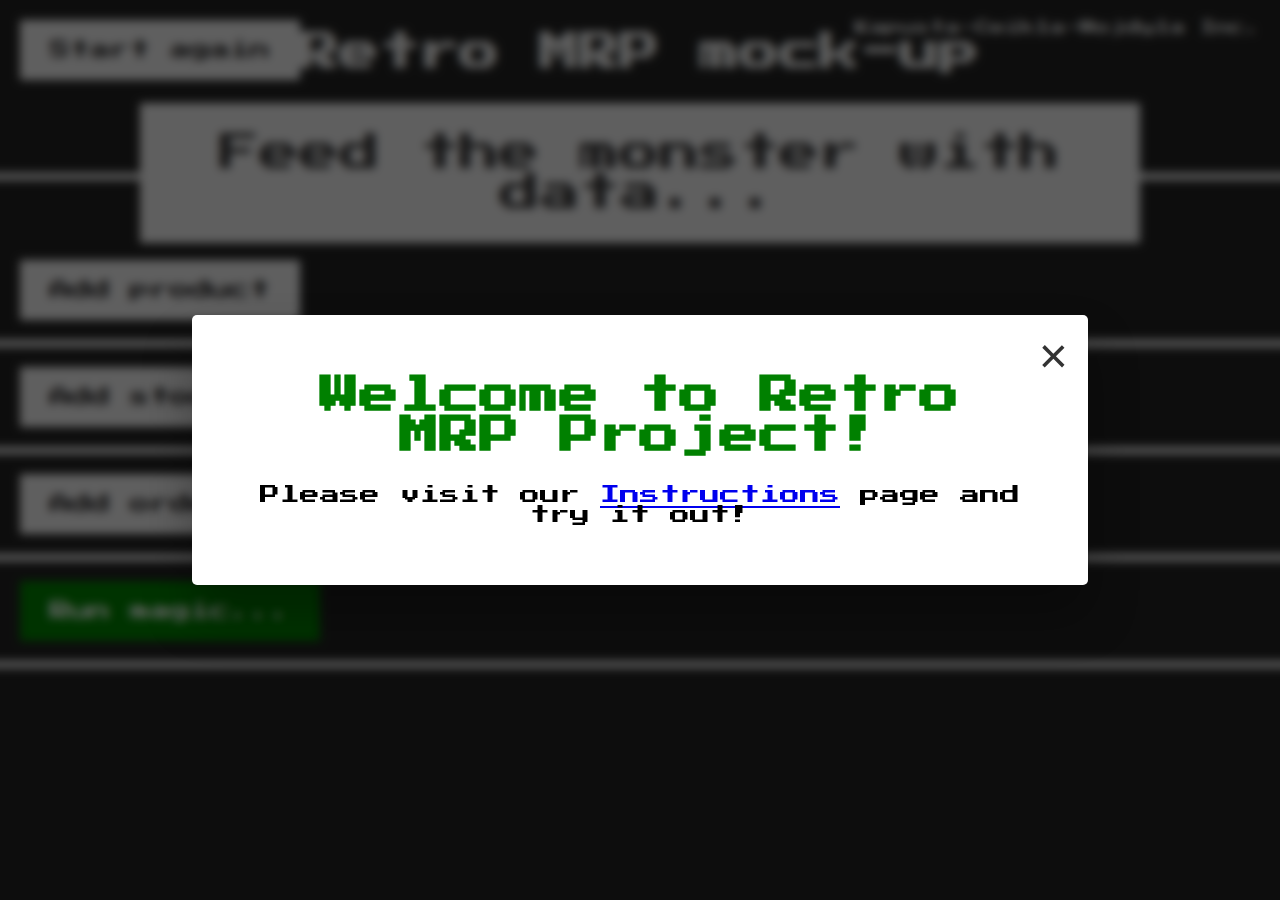
<file: index.html>
<!DOCTYPE html>
<html lang="en">
  <head>
    <meta charset="UTF-8" />
    <meta name="viewport" content="width=device-width, initial-scale=1.0" />
    <meta http-equiv="X-UA-Compatible" content="ie=edge" />
    <link rel="stylesheet" href="style.css" />
    <title>Retro MRP</title>
  </head>
  <body>
    <header>
      <h1 id="title">Retro MRP mock-up</h1>
      <p class="between">Kapusta-Cwikla-Wojdyla Inc.</p>
      <button class="btn again">Start again</button>
      <div class="titleblock">Feed the monster with data...</div>
    </header>
    <main>
      <section class="input-top">
        <button class="btn section-btn" id="add-product-btn">Add product</button>
        <button class="btn section-btn save-btn" id="save-product-btn">Save product</button>
        <div class="input-product" id = "product-input"></div>
        <div class="description" id="product-structure"></div>
      </section>
      <section class="input">
        <button class="btn section-btn" id="add-stock-btn" onclick="addStock()">Add stock</button>
        <button class="btn section-btn save-btn" id="save-stock-btn" onclick="saveStock()">Save stock</button>
        <div class="input-stock" id="input-stock"></div>
      </section>
      <section class="input">
        <button class="btn section-btn" id="add-order-btn" onclick="addOrder()">Add order</button>
        <button class="btn section-btn save-btn" id="save-order-btn" onclick="saveOrder()">Save order</button>
        <div class="input-section-order" id="input-order"></div>
      </section>
      <section class="input">
        <button class="btn magic-btn" id="calculations" onclick="createPlan()">Run magic...</button>
        <div class="output-section output-bottom" id="calculation-results"></div>
      </section>
      <section>
        <div class="modal">
          <button class="close-modal">&times;</button>
          <h1 class = "text-OK">Welcome to Retro MRP Project!</h1>
          <p class = "text-modal">Please visit our <a href="./instructions.html" target="_blank">Instructions</a> page and try it out!</p>
        </div>
        <div class="overlay"></div>
      </section>
    </main>
    <script src="frontScript.js"></script>
    <script src="createPlanScript.js"></script>
    <script src="modalScript.js"></script>
  </body>
</html>
</file>
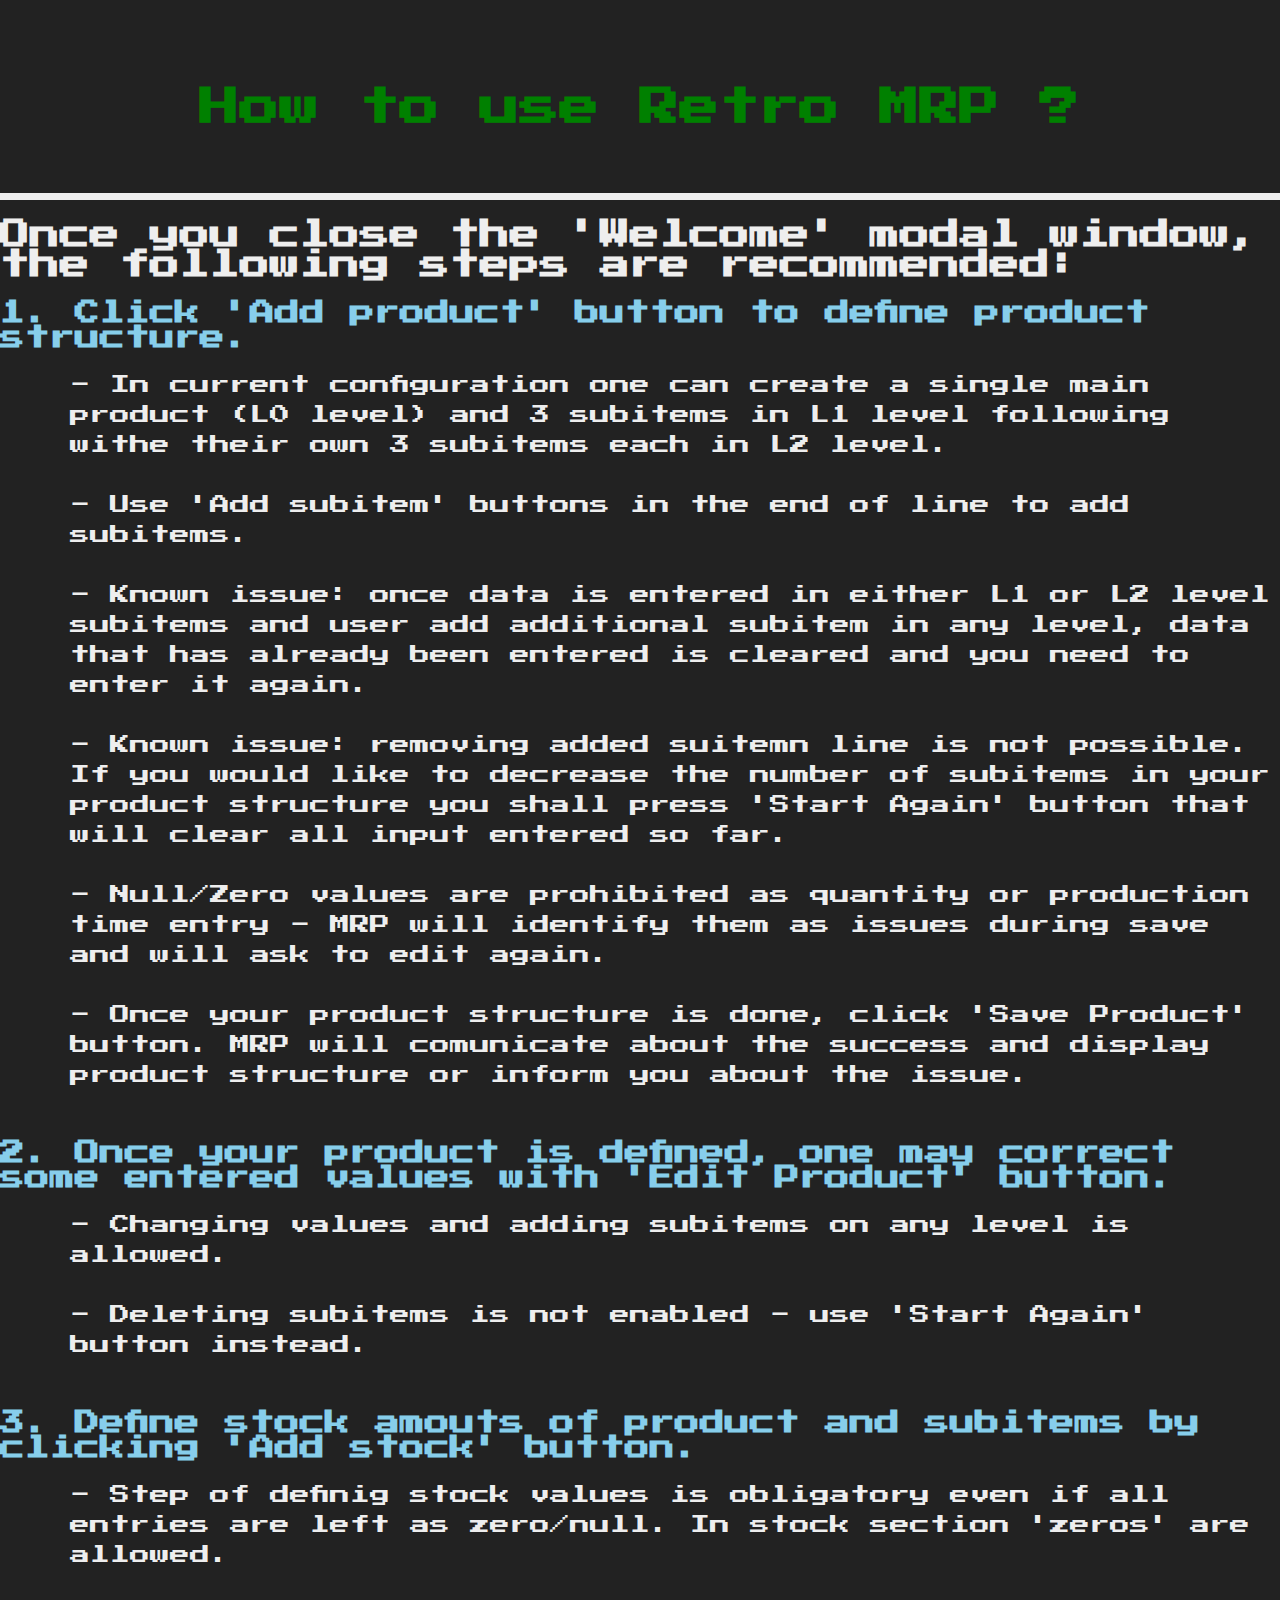
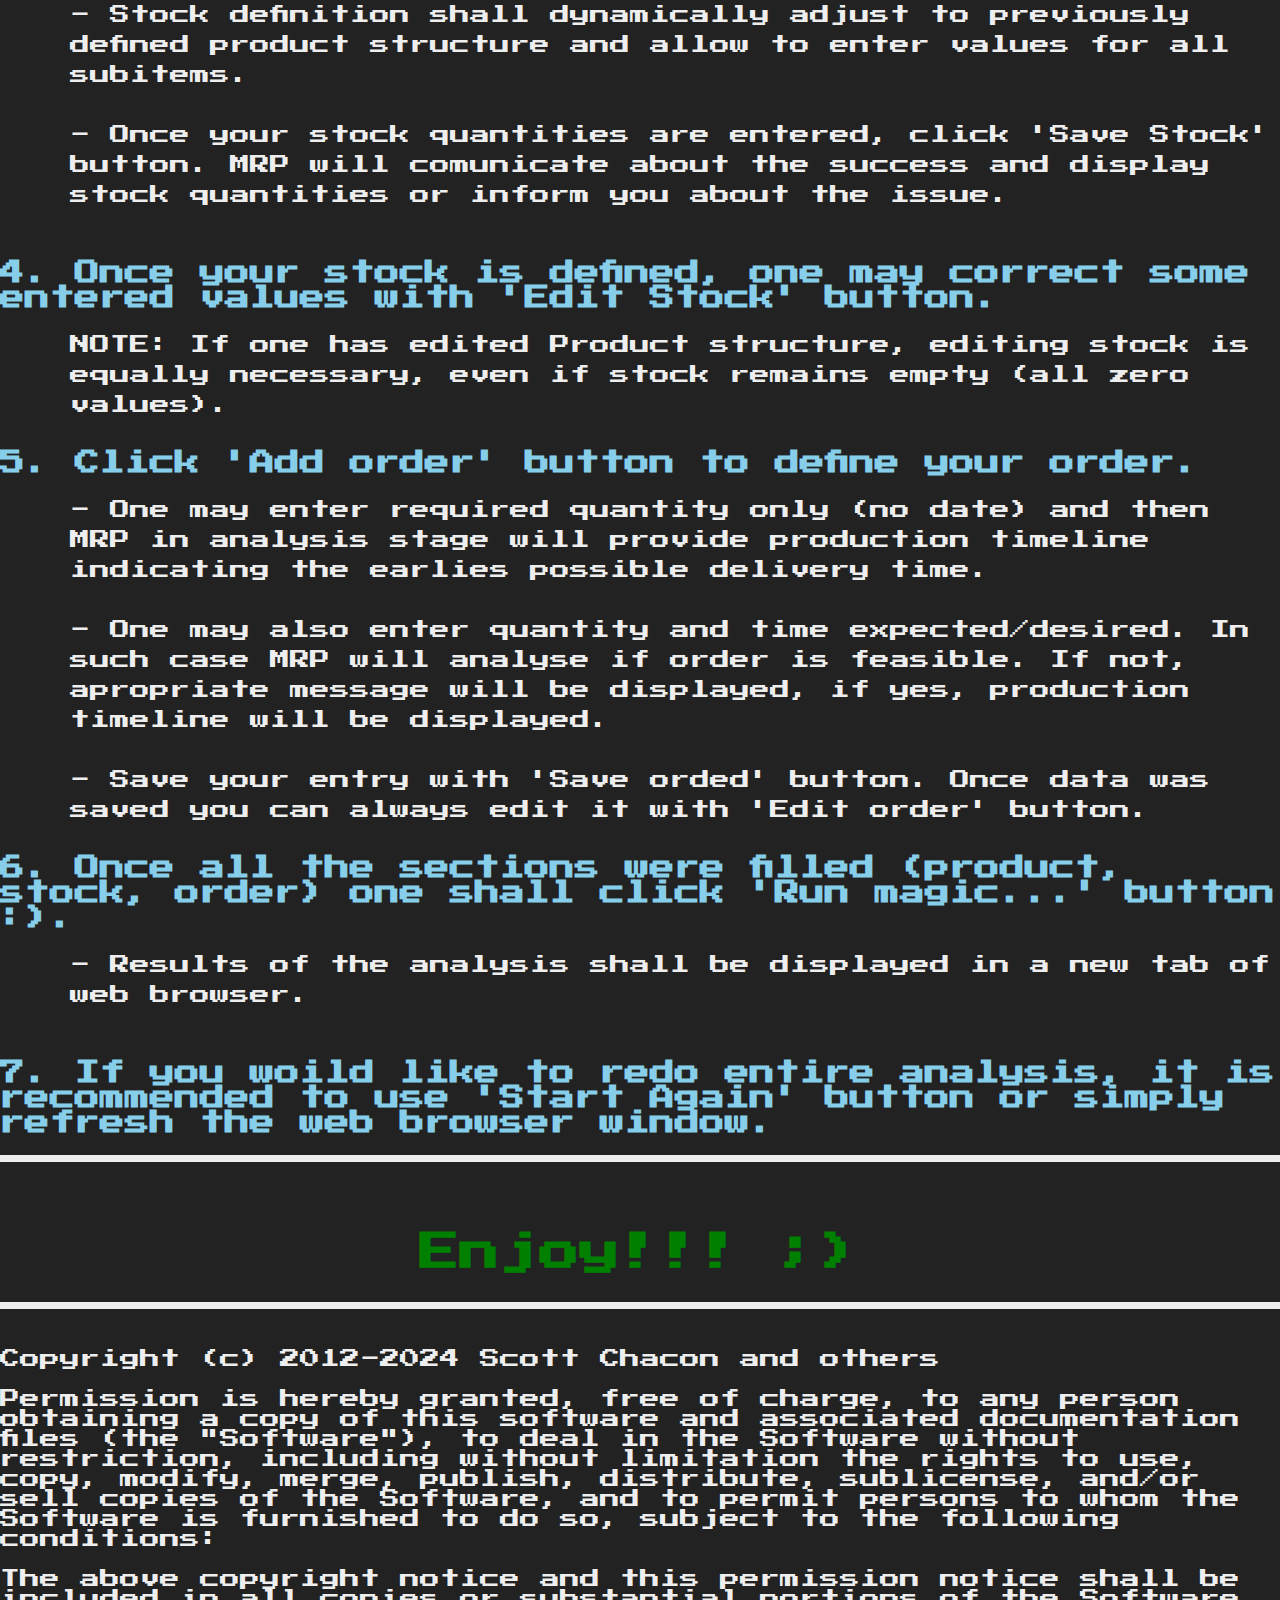
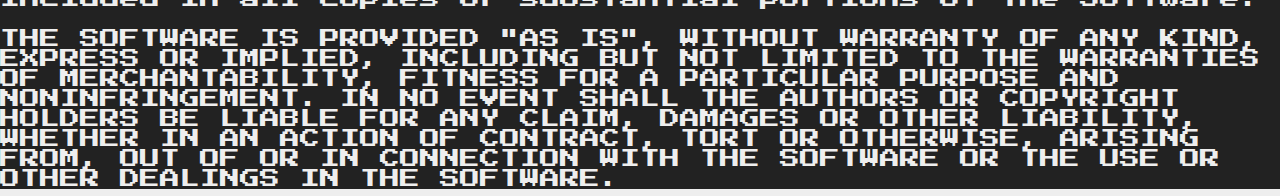
<file: instructions.html>
<!DOCTYPE html>
<html lang="en">
  <head>
    <meta charset="UTF-8" />
    <meta name="viewport" content="width=device-width, initial-scale=1.0" />
    <meta http-equiv="X-UA-Compatible" content="ie=edge" />
    <link rel="stylesheet" href="style.css" />
    <title>Instructions</title>
  </head>
  <body>
    <header class="input">
      <h1 class="text-OK">How to use Retro MRP ?</h1>
    </header>
    <main>
      <section class = "input">
      <h2>Once you close the 'Welcome' modal window, the following steps are recommended:</h2><br>
      <h3 class="text-primary">1. Click 'Add product' button to define product structure.</h3><br>
        <p class="list-inst">- In current configuration one can create a single main product (L0 level) and 3 subitems in L1 level following withe their own 3 subitems each in L2 level.</p>
        <p class="list-inst">- Use 'Add subitem' buttons in the end of line to add subitems.</p>
        <p class="list-inst">- Known issue: once data is entered in either L1 or L2 level subitems and user add additional subitem in any level, data that has already been entered is cleared and you need to enter it again.</P>
        <P class="list-inst">- Known issue: removing added suitemn line is not possible. If you would like to decrease the number of subitems in your product structure you shall press 'Start Again' button that will clear all input entered so far.</P>
        <p class="list-inst">- Null/Zero values are prohibited as quantity or production time entry - MRP will identify them as issues during save and will ask to edit again.</p>
        <p class="list-inst">- Once your product structure is done, click 'Save Product' button. MRP will comunicate about the success and display product structure or inform you about the issue.</p><br>
      <h3 class="text-primary">2. Once your product is defined, one may correct some entered values with 'Edit Product' button.</h3><br>
        <p class="list-inst">- Changing values and adding subitems on any level is allowed.</p>
        <p class="list-inst">- Deleting subitems is not enabled - use 'Start Again' button instead.</p><br>
      <h3 class="text-primary">3. Define stock amouts of product and subitems by clicking 'Add stock' button.</h3><br>
        <p class="list-inst">- Step of definig stock values is obligatory even if all entries are left as zero/null. In stock section 'zeros' are allowed.</p>
        <p class="list-inst">- Stock definition shall dynamically adjust to previously defined product structure and allow to enter values for all subitems.</p>
        <p class="list-inst">- Once your stock quantities are entered, click 'Save Stock' button. MRP will comunicate about the success and display stock quantities or inform you about the issue.</p><br>
      <h3 class="text-primary">4. Once your stock is defined, one may correct some entered values with 'Edit Stock' button.</h3><br>
        <p class="list-inst">NOTE: If one has edited Product structure, editing stock is equally necessary, even if stock remains empty (all zero values).</p>
      <h3 class="text-primary">5. Click 'Add order' button to define your order.</h3><br>
        <p class="list-inst">- One may enter required quantity only (no date) and then MRP in analysis stage will provide production timeline indicating the earlies possible delivery time.</p>
        <p class="list-inst">- One may also enter quantity and time expected/desired. In such case MRP will analyse if order is feasible. If not, apropriate message will be displayed, if yes, production timeline will be displayed.</p>
        <p class="list-inst">- Save your entry with 'Save orded' button. Once data was saved you can always edit it with 'Edit order' button.</p>
      <h3 class="text-primary">6. Once all the sections were filled (product, stock, order) one shall click 'Run magic...' button :).</h3><br>
        <p class="list-inst">- Results of the analysis shall be displayed in a new tab of web browser.</p><br>
      <h3 class="text-primary">7. If you woild like to redo entire analysis, it is recommended to use 'Start Again' button or simply refresh the web browser window.</h3><br>
      </section>
      <section class = "input instr">
        <h1 class="text-OK"> Enjoy!!! ;)</h1>
      </section>
      <section class="input">
        <p>Copyright (c) 2012-2024 Scott Chacon and others</p><br>

        <p>Permission is hereby granted, free of charge, to any person obtaining
          a copy of this software and associated documentation files (the
          "Software"), to deal in the Software without restriction, including
          without limitation the rights to use, copy, modify, merge, publish,
          distribute, sublicense, and/or sell copies of the Software, and to
          permit persons to whom the Software is furnished to do so, subject to
          the following conditions:</p>
        <br>
          <p>The above copyright notice and this permission notice shall be
          included in all copies or substantial portions of the Software.</p>
          <br>
          <p>THE SOFTWARE IS PROVIDED "AS IS", WITHOUT WARRANTY OF ANY KIND,
          EXPRESS OR IMPLIED, INCLUDING BUT NOT LIMITED TO THE WARRANTIES OF
          MERCHANTABILITY, FITNESS FOR A PARTICULAR PURPOSE AND
          NONINFRINGEMENT. IN NO EVENT SHALL THE AUTHORS OR COPYRIGHT HOLDERS BE
          LIABLE FOR ANY CLAIM, DAMAGES OR OTHER LIABILITY, WHETHER IN AN ACTION
          OF CONTRACT, TORT OR OTHERWISE, ARISING FROM, OUT OF OR IN CONNECTION
          WITH THE SOFTWARE OR THE USE OR OTHER DEALINGS IN THE SOFTWARE.</p>
      </section>
    </main>
    <script src="frontScript.js"></script>
    <script src="createPlanScript.js"></script>
  </body>
</html>
</file>
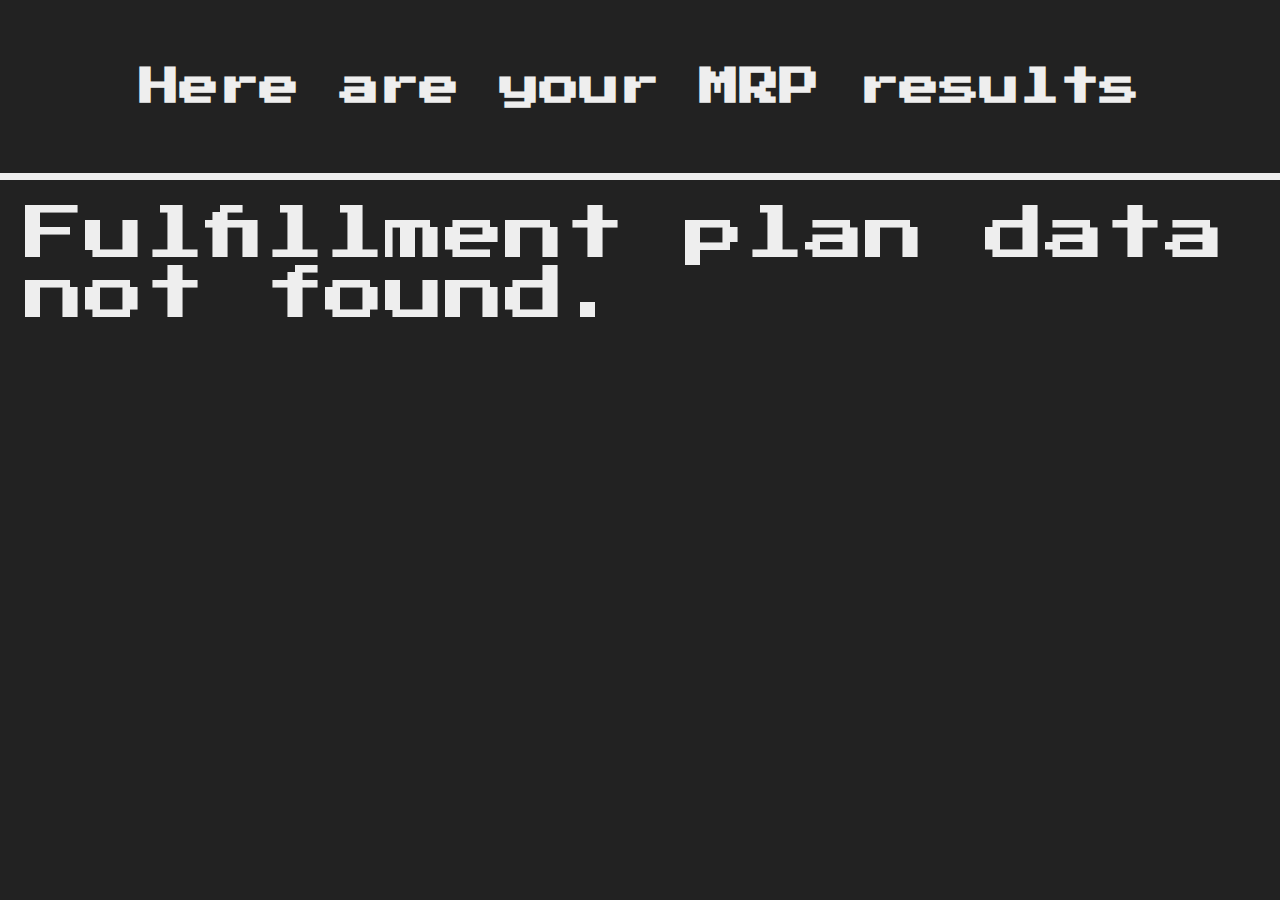
<file: result.html>
<!DOCTYPE html>
<html lang="en">
  <head>
    <meta charset="UTF-8" />
    <meta name="viewport" content="width=device-width, initial-scale=1.0" />
    <meta http-equiv="X-UA-Compatible" content="ie=edge" />
    <link rel="stylesheet" href="style.css" />
    <title>Retro MRP</title>
  </head>
  <body>
    <header>
        <h1>Here are your MRP results</h1>
    </header>
    <div id="fulfillmentPlan">
  </div>
<script src="resultScript.js">
</script>

  </html>
</file>
<file: style.css>
@import url('https://fonts.googleapis.com/css?family=Press+Start+2P&display=swap');

* {
  margin: 0;
  padding: 0;
  box-sizing: inherit;
}

html {
  font-size: 62.5%;
  box-sizing: border-box;
}

body {
  font-family: 'Press Start 2P', sans-serif;
  color: #eee;
  background-color: #222;
  /* background-color: #60b347; */
}

/* LAYOUT */
header {
  position: relative;
  height: 20vh;
  border-bottom: 7px solid #eee;
  display: flex;
  align-items: center;
  justify-content: space-around;
}

.input-top {
  border-bottom: 7px solid #eee;
  margin-top: 8rem;
}

.input {
  border-bottom: 7px solid #eee;
  margin-top: 2rem;
}

.instr {
  border-bottom: 7px solid #eee;
  margin-top: 4rem;
  display: flex;
  align-items: center;
  justify-content: space-around;
  margin-bottom: 4rem;
  line-height: 10rem;
}

.input-section-content-L0 {
  margin-top: 4rem;
  visibility: visible;
  align-items: center;
  justify-content: space-around;
  display: flex;
}

.input-section-content-L1 {
  margin-top: 2rem;
  align-items: center;
  justify-content: space-around;
  display: flex;
}

.input-section-content-L2 {
  margin-top: 2rem;
  align-items: center;
  justify-content: space-around;
  display: flex;
}

.input-stock-L0 {
  margin-top: 4rem;
  margin-left: 10vw;
  margin-right: 10vw;
  align-items: center;
  justify-content: space-between;
  display: flex;
}

.input-stock-L1 {
  margin-top: 2rem;
  margin-left: 10vw;
  margin-right: 10vw;
  align-items: center;
  justify-content: space-between;
  display: flex;
}

.input-stock-L2 {
  margin-top: 2rem;
  margin-left: 10vw;
  margin-right: 10vw;
  align-items: center;
  justify-content: space-between;
  display: flex;
}

.listing {
  margin-left: 4rem;
  line-height: 4rem;
}

.input-section-order {
  margin-top: 2rem;
  align-items: center;
  justify-content: space-around;
  display: flex;
}

.output-bottom {
  margin-bottom: 2rem; 
}

.input-product {
  margin-bottom: 2rem; 
}

.input-stock {
  margin-bottom: 2rem; 
}

.input-order {
  margin-bottom: 2rem; 
}
/* Three above can be merged into 1 */

.description {
  line-height: 3rem;
  margin-left: 5rem;
}

main {
  font-size: 2rem;
  color: #eee;
}

/* ELEMENTS STYLE */
#title {
  text-align: center;
  position: absolute;
  width: 100%;
  top: 30%;
  left: 50%;
  transform: translate(-50%, -50%);
}

h1 {
  font-size: 4rem;
}

h2 {
  font-size: 3rem;
}

h3 {
  font-size: 2.5rem;
}

.list-L0 {
  margin-left: 2rem;
  font-size: 2.5rem;
}

.list-L1 {
  margin-left: 7rem;
  font-size: 2rem;
}

.list-L2 {
  margin-left: 12rem;
  font-size: 1.5rem;
}

.list-inst {
  margin-left: 7rem;
  font-size: 2rem;
  line-height: 3rem;
  list-style-type: square;
  margin-bottom: 3rem;
}

.titleblock {
  background: #eee;
  color: #333;
  font-size: 4rem;
  width: 100rem;
  padding: 3rem 0rem;
  text-align: center;
  position: absolute;
  bottom: 0;
  left: 50%;
  transform: translate(-50%, 50%);
}

.between {
  font-size: 1.5rem;
  position: absolute;
  top: 2rem;
  right: 2rem;
}

.again {
  position: absolute;
  top: 2rem;
  left: 2rem;
}

.product_L0 {
  background: none;
  border: 4px solid #eee;
  font-family: inherit;
  color: inherit;
  font-size: 2rem;
  padding: 2.5rem;
  width: 25rem;
  text-align: center;
  display: block;
  margin-bottom: 3rem;
}

.btn {
  border: none;
  background-color: #eee;
  color: #222;
  font-size: 2rem;
  font-family: inherit;
  padding: 2rem 3rem;
  cursor: pointer;
}

.section-btn {
  margin-left: 2rem;
}

.magic-btn {
  margin-left: 2rem;
  background-color: green;
  color: white;
}

.save-btn {
  visibility: hidden;
}

.btn:hover {
  background-color: #ccc;
}

.message {
  margin-top: 8rem;
  height: 3rem;
}

.text-OK {
  color: green;
}

.text-error {
  color: red;
}

.text-warning {
  color: orange;
}

.text-primary {
  color: skyblue;
}

table {
  padding-top: 3rem;
  margin-left: auto;
  margin-right: auto;
  margin-top: 2rem;
  margin-bottom: 2rem;
}
td{
  background: rgb(98, 90, 110);
  border: 2px solid #eee;
  font-family: inherit;
  color: inherit;
  height: 5rem;
  font-size: 3rem;
  text-align: center;
  padding: 1rem;
}
th{
  background-color: rgb(39, 43, 39);
  border: 2px solid #eee;
  font-family: inherit;
  color: inherit;
  height: 5rem;
  font-size: 3rem;
  text-align: center;
  padding: 1rem;
}
.unachievable-message{
  background: none;
  font-family: inherit;
  color: inherit;
  font-size: 6rem;
  padding: 2.5rem;
  width: auto;
  text-align: left;
  margin-bottom: 3rem;
}
.error-message{
  background: none;
  font-family: inherit;
  color: inherit;
  font-size: 6rem;
  padding: 2.5rem;
  width: auto;
  text-align: left;
  margin-bottom: 3rem;
}
.types-heading{
  background: none;
  font-family: inherit;
  color: inherit;
  font-size: 3rem;
  padding: 2.5rem;
  text-align: left;
  margin-top: 2rem;
}

/* CLASSES TO MAKE MODAL WORK */
.hidden {
  display: none;
}

.modal {
  position: absolute;
  top: 50%;
  left: 50%;
  transform: translate(-50%, -50%);
  width: 70%;
  text-align: center;
  background-color: white;
  padding: 6rem;
  border-radius: 5px;
  box-shadow: 0 3rem 5rem rgba(0, 0, 0, 0.3);
  z-index: 10;

}

.overlay {
  position: absolute;
  top: 0;
  left: 0;
  width: 100%;
  height: 100%;
  background-color: rgba(0, 0, 0, 0.6);
  backdrop-filter: blur(5px);
  z-index: 5;
}

.close-modal {
  position: absolute;
  top: 1.2rem;
  right: 2rem;
  font-size: 5rem;
  color: #333;
  cursor: pointer;
  border: none;
  background: none;
}

.text-modal {
  color: black;
  margin-top: 3rem;
}
</file>
